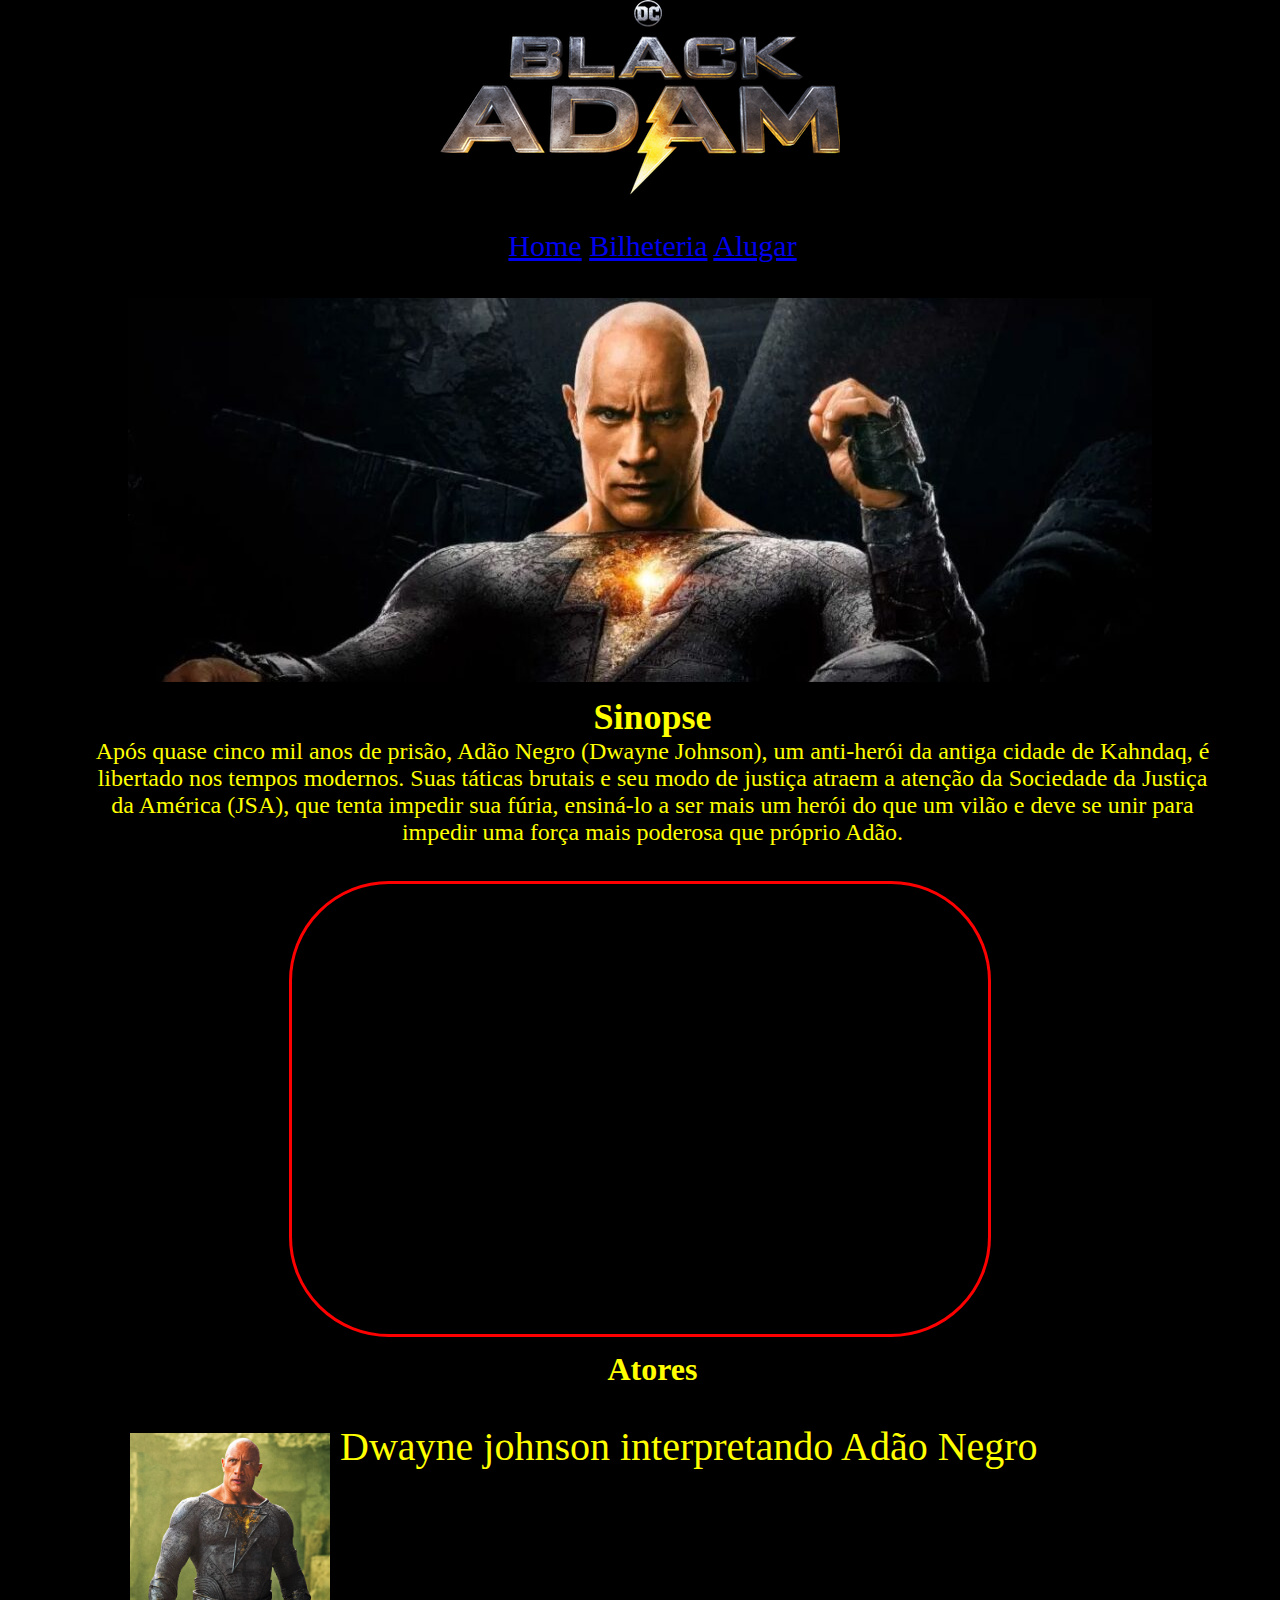
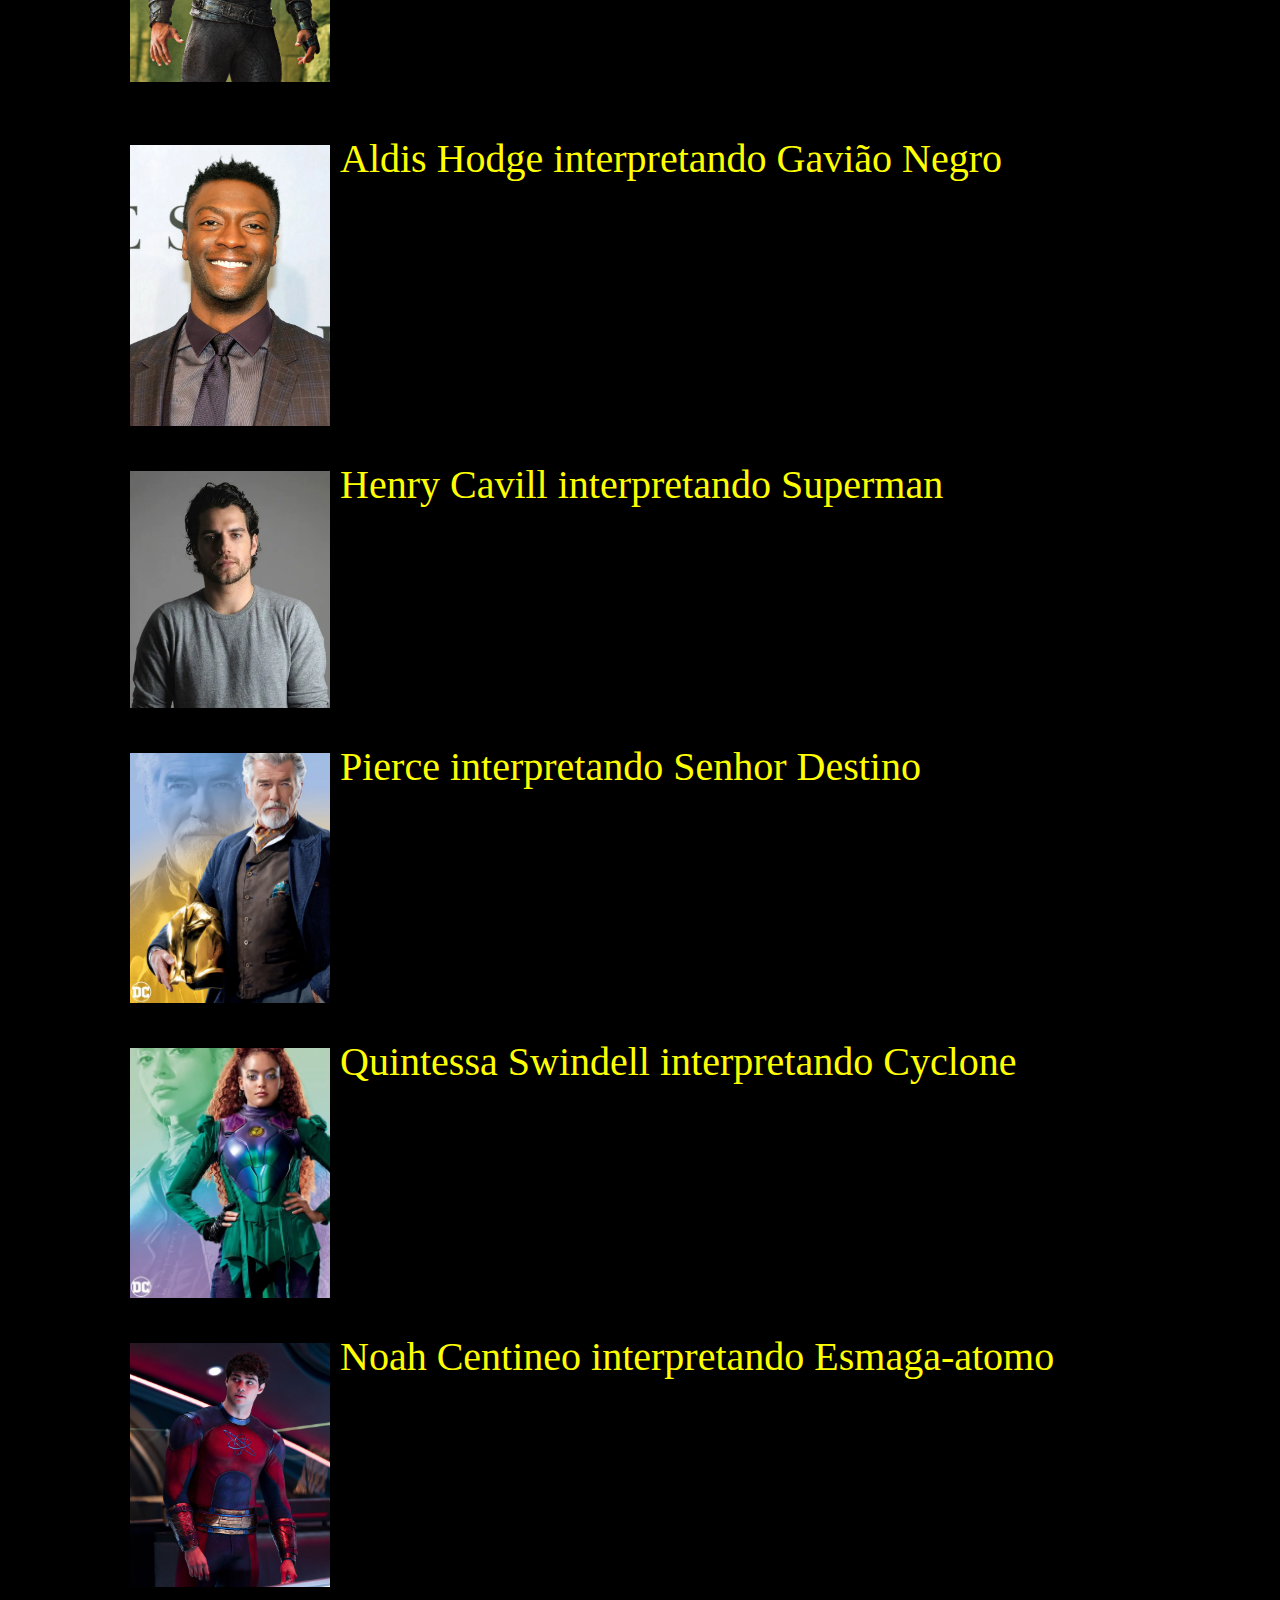
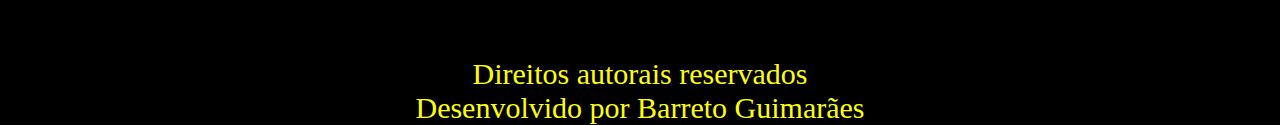
<file: index.html>
<!DOCTYPE html>
<html lang="en">

<head>
    <meta charset="UTF-8">
    <meta http-equiv="X-UA-Compatible" content="IE=edge">
    <meta name="viewport" content="width=device-width, initial-scale=1.0">
    <link rel="stylesheet" href="styles.css">
    <title>Document</title>
</head>

<body>
    <header>
        <div class="logo">
            <img src="img/logotipoblackadam.png">
        </div>



    </header>


    <main>
        <div class="abas">
            <a class="" href="./testeadam.html">Home</a>
            <a class="" href="./bilheteria.html">Bilheteria</a>
            <a class="" href="./comprarfilme.html">Alugar</a>

        </div>
        <div class="poster">
            <img src="img/Divulgado-novo-p-ster-do-filme-Adao-Negro-1024x384.jpg" alt="">
        </div>
        

        <div class="sinopse">
            <h2>
                Sinopse
            </h2>

            <p>
                Após quase cinco mil anos de prisão, Adão Negro (Dwayne Johnson), um anti-herói da antiga cidade de
                Kahndaq,
                é libertado nos tempos modernos. Suas táticas brutais e seu modo de justiça atraem a atenção da
                Sociedade da
                Justiça da América (JSA), que tenta impedir sua fúria, ensiná-lo a ser mais um herói do que um vilão e
                deve
                se unir para impedir uma força mais poderosa que próprio Adão.
            </p>
        </div>
        <div class="trailer">
            <iframe   src="https://www.youtube.com/embed/xqR0k-GA3Tg"
                title="Adão Negro | Trailer 2 Dublado" frameborder="0"
                allow="accelerometer; autoplay; clipboard-write; encrypted-media; gyroscope; picture-in-picture"
                allowfullscreen></iframe>
        </div>
        <h2 class="semifinal">Atores</h2>
        <div class="atores">
            <div class="box">

                <img src="img/Dwayne-Johnson-legadodadc-1.webp" alt="">
                <a class="sobreatores" > 
                    Dwayne johnson interpretando Adão Negro
                </a>

            </div>
            <br>
            <div class="box">
                <img src="img/Aldis-Hodge-legadodadc.webp" alt="">
                <a class="sobreatores">
                    Aldis Hodge interpretando Gavião Negro 
                </a>
                
            </div>
            <div class="box">
                <img src="./img/henry-cavill-superman-legadodadc.webp" alt="">
                <a class="sobreatores">
                    Henry Cavill interpretando Superman 
                </a>
                
            </div>
            <div class="box">
                <img src="./img/Pierce-Brosnan-legadodadc.webp" alt="">
                <a class="sobreatores">
                    Pierce interpretando Senhor Destino
                </a>
                
            </div>
            <div class="box">
                <img src="./img/Quintessa-Swindell-legadodadc.webp" alt="">
                <a class="sobreatores">
                 Quintessa Swindell interpretando Cyclone
                </a>
                
            </div>
            <div class="box">
                <img src="./img/BAD-09568rc_High_Res_JPEG_custom-proxy.jpg" alt="">
                <a class="sobreatores">
                    Noah Centineo interpretando Esmaga-atomo 
                </a>
                
            </div>
        </div>
        

    </main>

  
   <footer>
    <div class="direitos">
        <span>
            Direitos autorais reservados
        </span>
       <div class="desenvolvedor">
        <span>
            Desenvolvido por Barreto Guimarães
        </span>
       </div>
    </div>
   </footer>
</body>

</html>
</file>
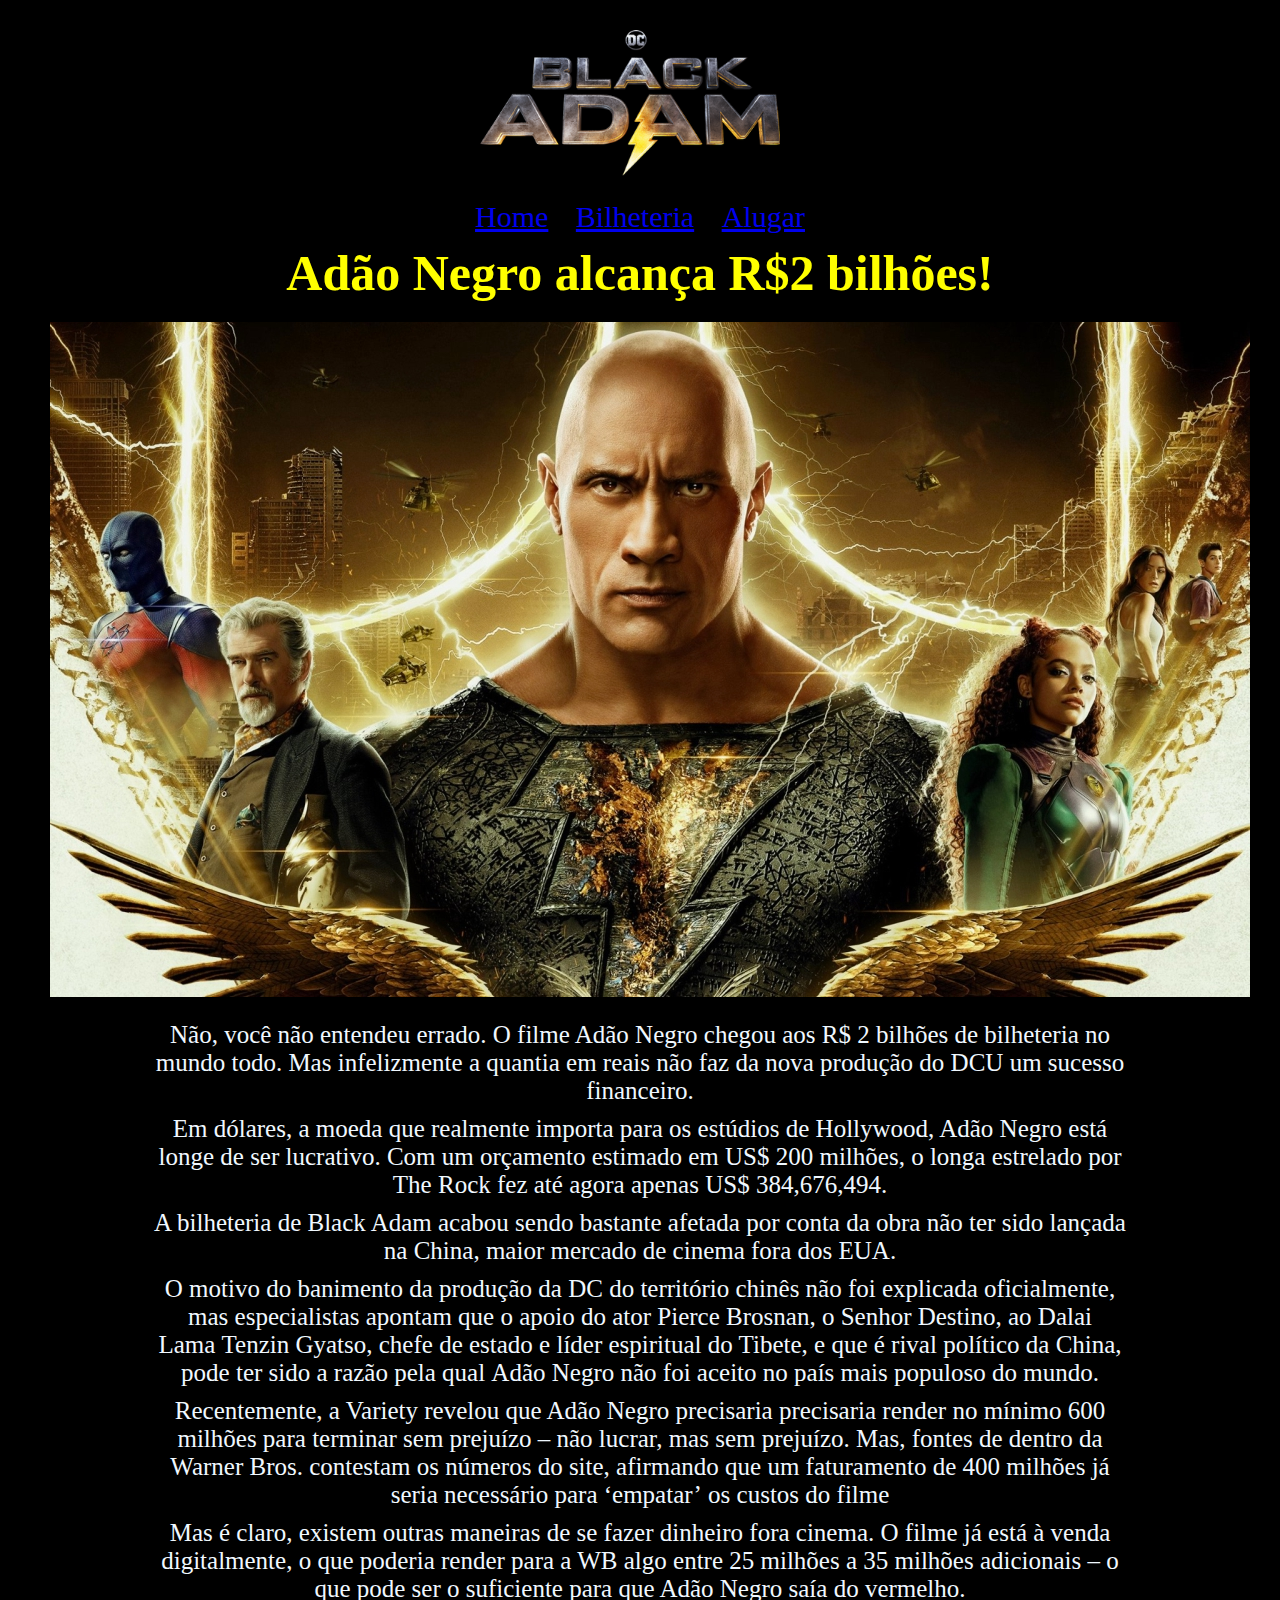
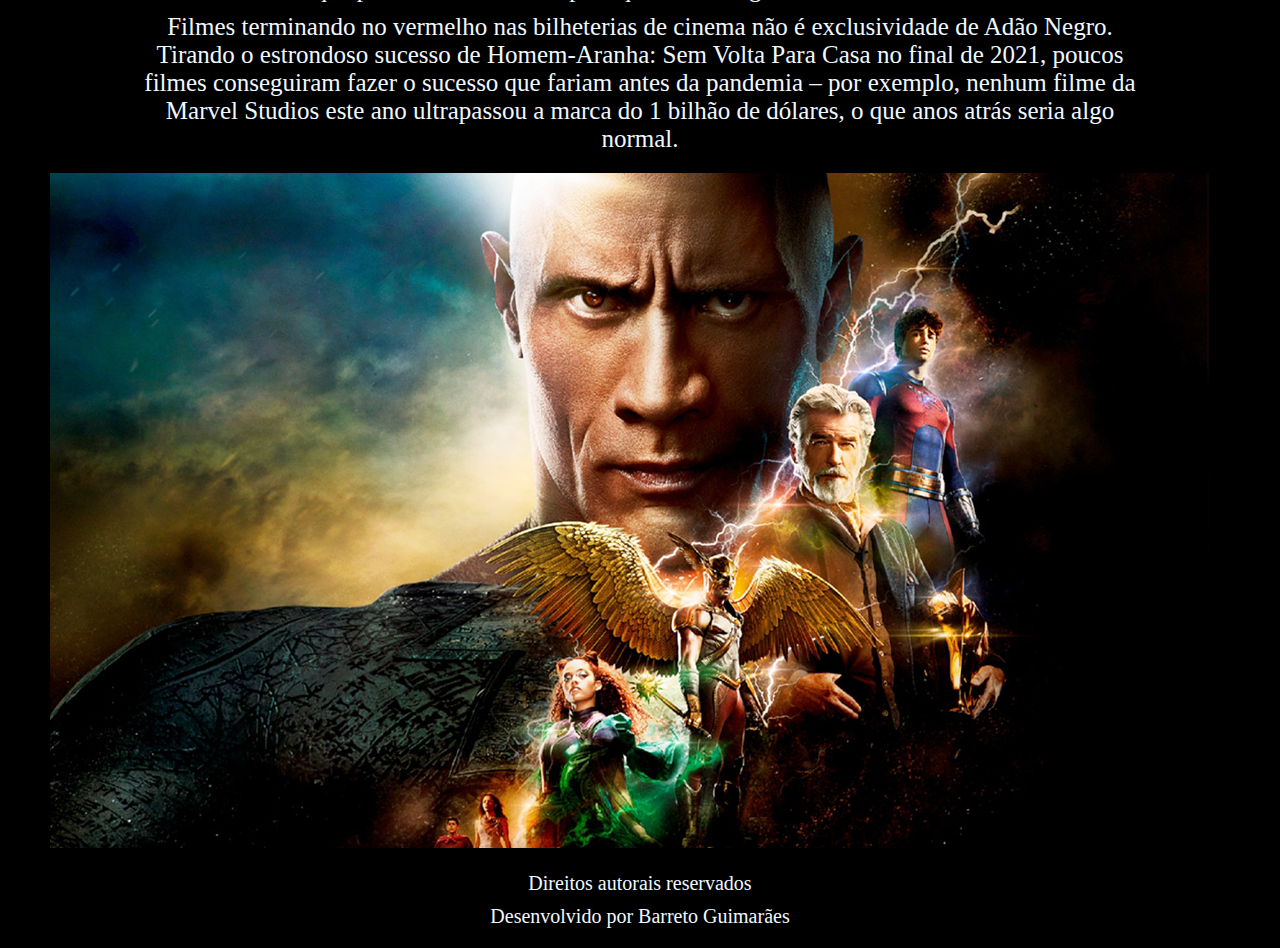
<file: bilheteria.html>
<!DOCTYPE html>
<html lang="en">

<head>
    <meta charset="UTF-8">
    <meta http-equiv="X-UA-Compatible" content="IE=edge">
    <meta name="viewport" content="width=device-width, initial-scale=1.0">
    <link rel="stylesheet" href="bilheteria.css">
    <title>Document</title>
</head>

<body>
    <div class="inicio">
        <img class="logo" src="img/logotipoblackadam.png" alt="">
        <div class="painelpagina">
            <a class="" href="./testeadam.html">Home</a>
            <a class="" href="./bilheteria.html">Bilheteria</a>
            <a class="" href="./comprarfilme.html">Alugar</a>
        </div>
        <h1>
            Adão Negro alcança R$2 bilhões!
        </h1>
        <img src="img/1-7.jpg">
    </div>
    <p>
        Não, você não entendeu errado. O filme Adão Negro chegou aos R$ 2 bilhões de bilheteria no mundo todo. Mas
        infelizmente a quantia em reais não faz da nova produção do DCU um sucesso financeiro.

    </p>
    <p>
        Em dólares, a moeda que realmente importa para os estúdios de Hollywood, Adão Negro está longe de ser lucrativo.
        Com um orçamento estimado em US$ 200 milhões, o longa estrelado por The Rock fez até agora apenas US$
        384,676,494.
    </p>
    <p>
        A bilheteria de Black Adam acabou sendo bastante afetada por conta da obra não ter sido lançada na China, maior
        mercado de cinema fora dos EUA.
    </p>
    <p>
        O motivo do banimento da produção da DC do território chinês não foi explicada oficialmente, mas especialistas
        apontam que o apoio do ator Pierce Brosnan, o Senhor Destino, ao Dalai Lama Tenzin Gyatso, chefe de estado e
        líder espiritual do Tibete, e que é rival político da China, pode ter sido a razão pela qual Adão Negro não foi
        aceito no país mais populoso do mundo.
    </p>
    <P>
        Recentemente, a Variety revelou que Adão Negro precisaria precisaria render no mínimo 600 milhões para terminar
        sem prejuízo – não lucrar, mas sem prejuízo. Mas, fontes de dentro da Warner Bros. contestam os números do site,
        afirmando que um faturamento de 400 milhões já seria necessário para ‘empatar’ os custos do filme

    </P>
    <P>

        Mas é claro, existem outras maneiras de se fazer dinheiro fora cinema. O filme já está à venda digitalmente, o
        que poderia render para a WB algo entre 25 milhões a 35 milhões adicionais – o que pode ser o suficiente para
        que Adão Negro saía do vermelho.

    </P>
    <P>

        Filmes terminando no vermelho nas bilheterias de cinema não é exclusividade de Adão Negro. Tirando o estrondoso
        sucesso de Homem-Aranha: Sem Volta Para Casa no final de 2021, poucos filmes conseguiram fazer o sucesso que
        fariam antes da pandemia – por exemplo, nenhum filme da Marvel Studios este ano ultrapassou a marca do 1 bilhão
        de dólares, o que anos atrás seria algo normal.
    </P>
    <header>


    </header>

    <main>
        <img class="imagemfinal" src="img/Black-Adam-1.jpg" alt="">

    </main>

    <footer>
        <div class="direitos">
            <span>
                Direitos autorais reservados
            </span>
           <div class="desenvolvedor">
            <span>
                Desenvolvido por Barreto Guimarães
            </span>
           </div>
        </div>
       </footer>

</body>

</html>
</file>
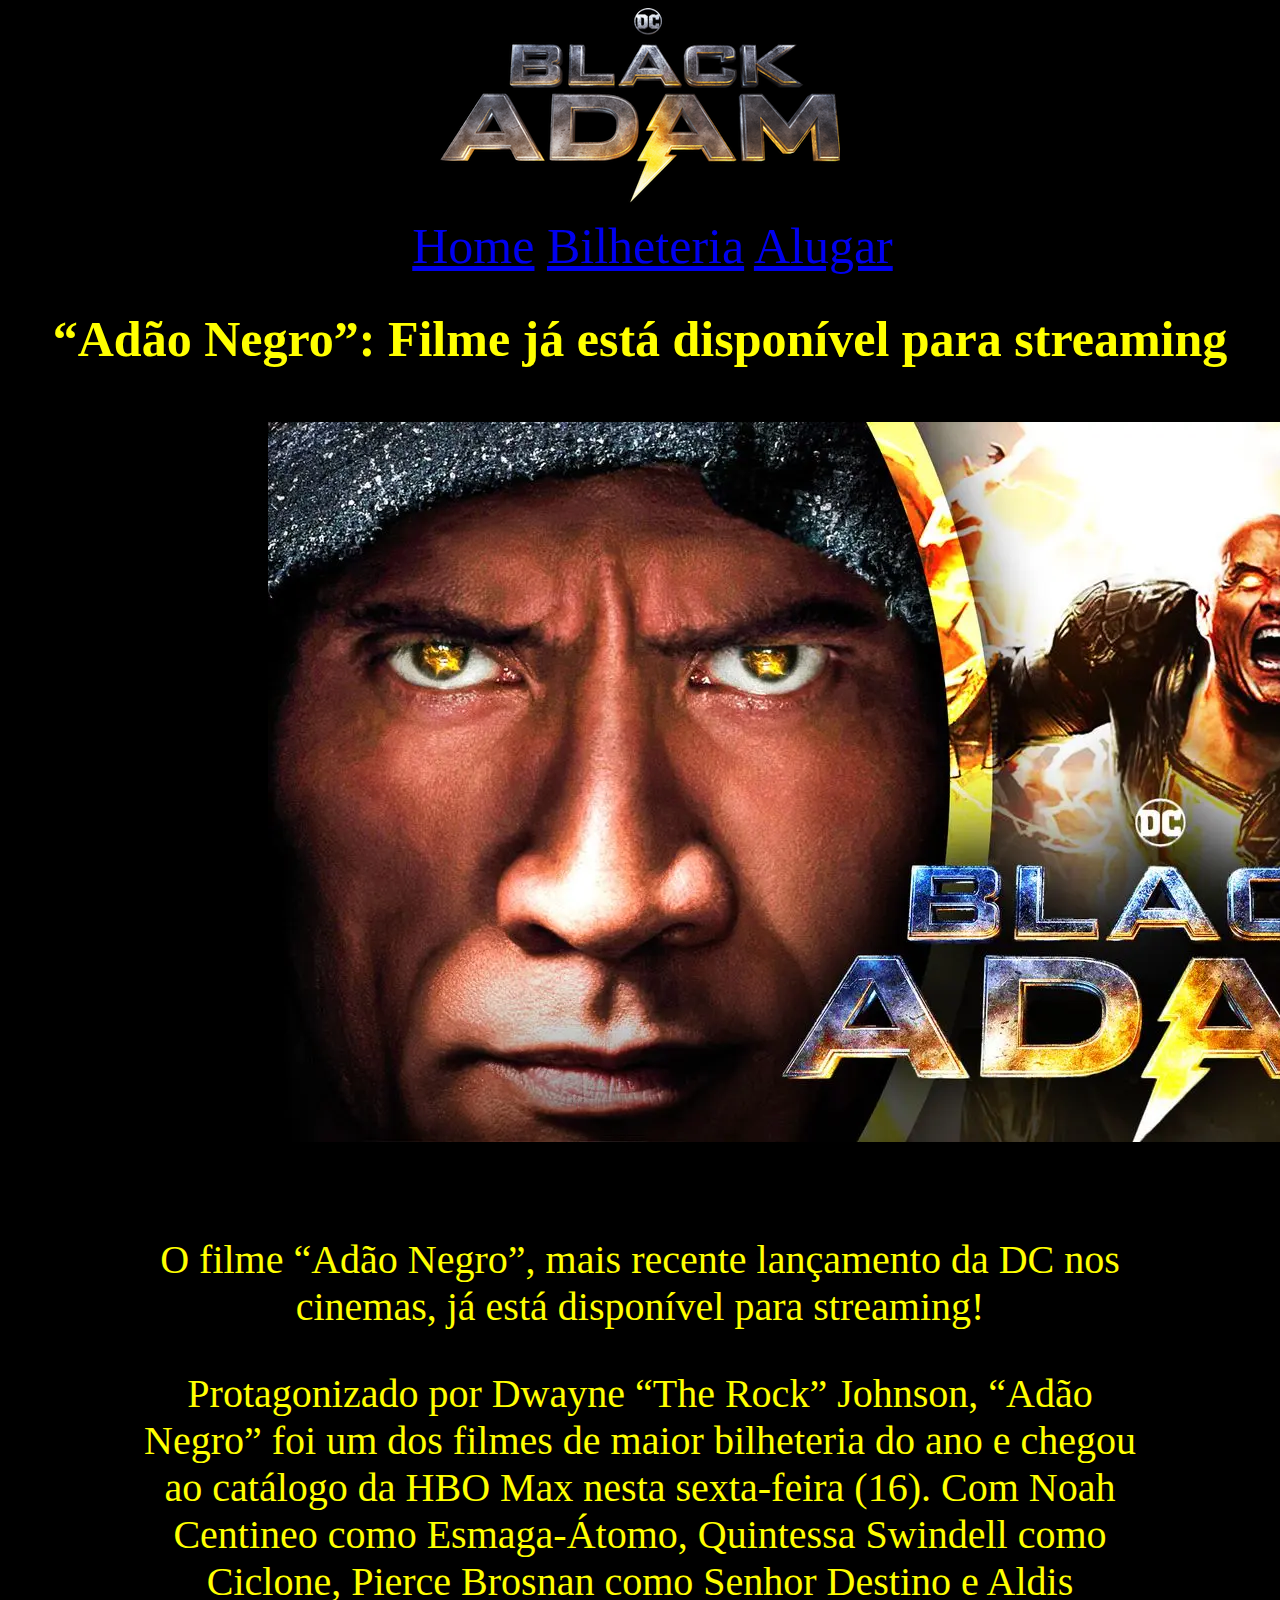
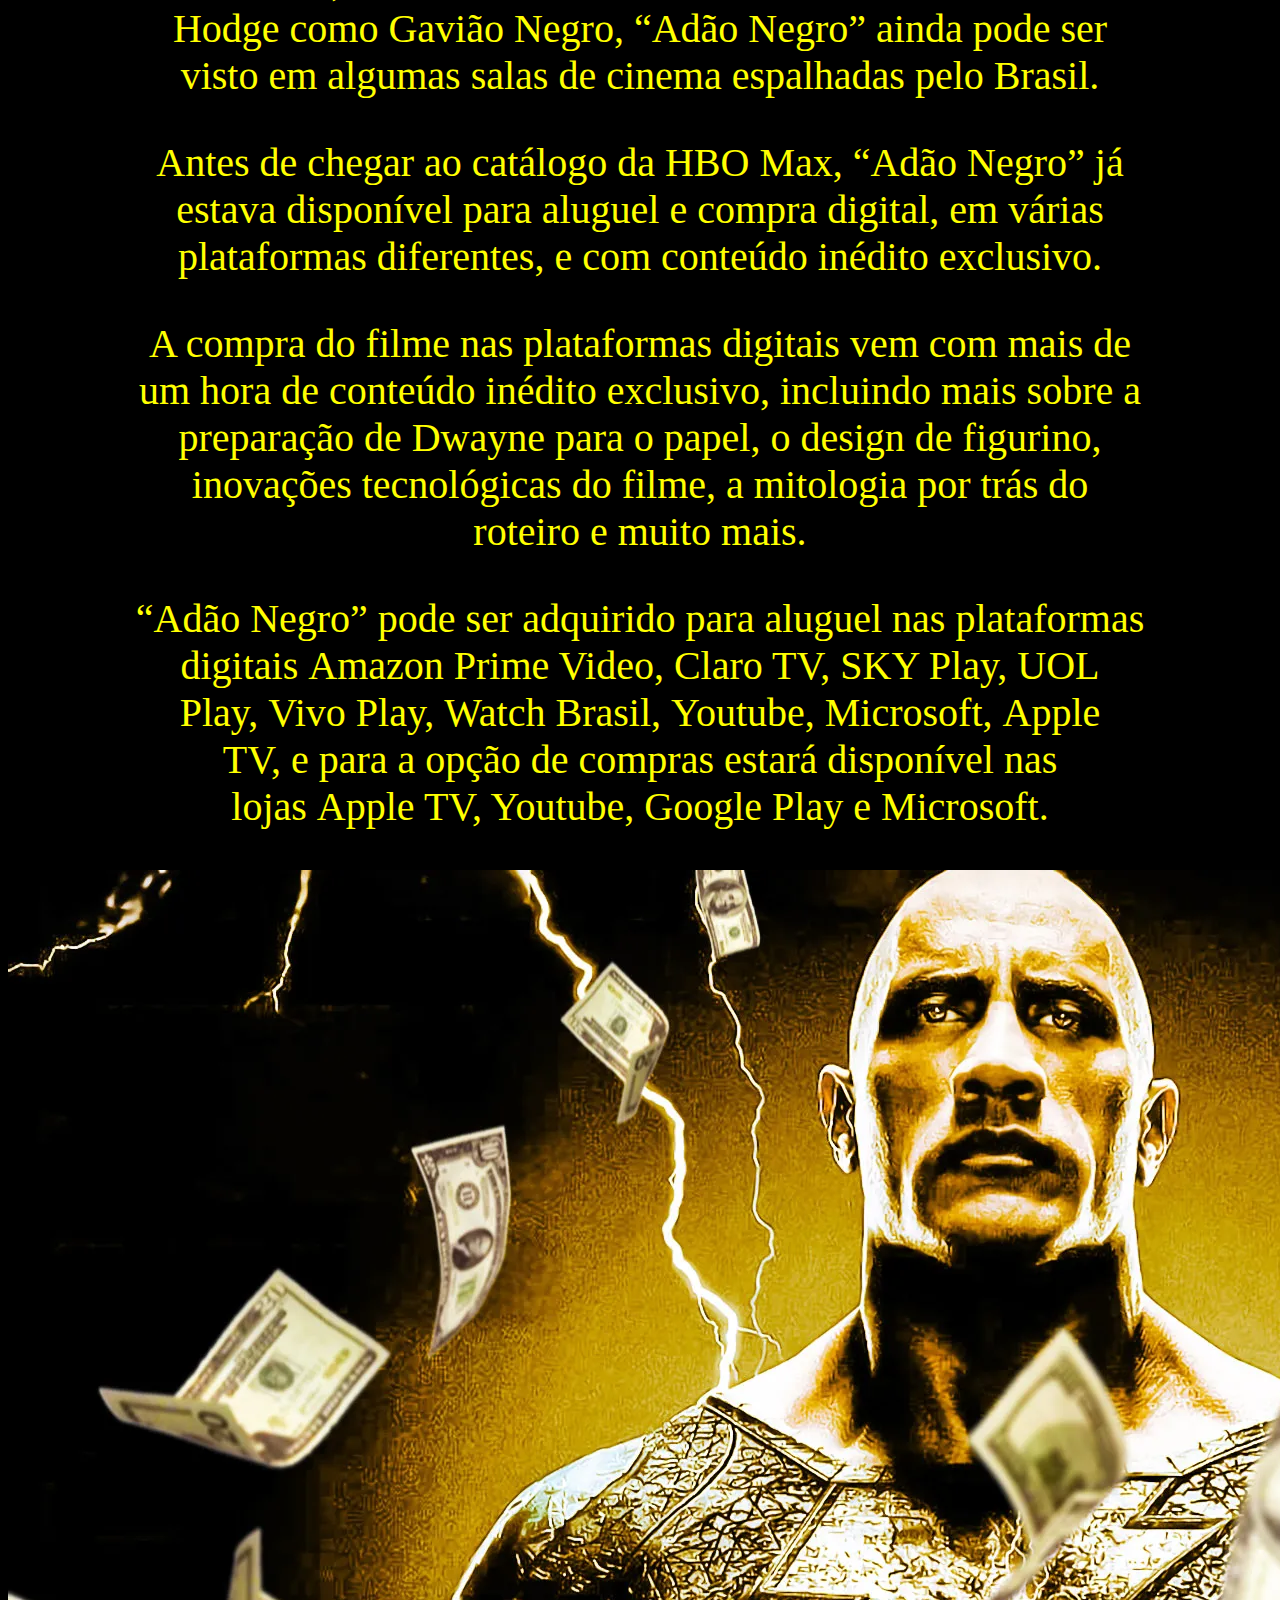
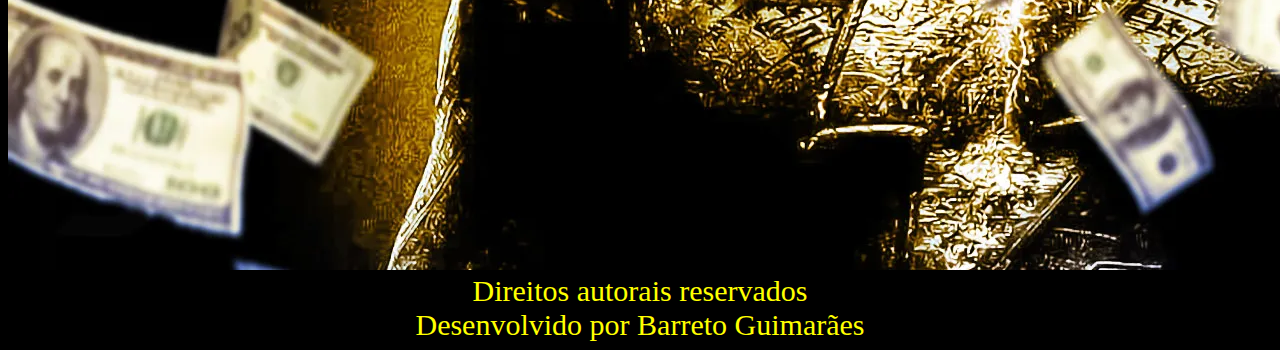
<file: comprarfilme.html>
<!DOCTYPE html>
<html lang="en">

<head>
    <meta charset="UTF-8">
    <meta http-equiv="X-UA-Compatible" content="IE=edge">
    <meta name="viewport" content="width=device-width, initial-scale=1.0">
    <link rel="stylesheet" href="filme.css">
    <title>Document</title>
</head>

<body>
    <header>
        <img class="logoprimaria" src="./img/logotipoblackadam.png" alt="">
    </header>
    <main>
        <div class="abas">
            <a class="" href="./testeadam.html">Home</a>
            <a class="" href="./bilheteria.html">Bilheteria</a>
            <a class="" href="./comprarfilme.html">Alugar</a>

        </div>
        <h1 class="titulo1">
            “Adão Negro”: Filme já está disponível para streaming
        </h1>
        <img class="imagem2" src="./img/black-adam-dwayne-johnson-dc.webp">

        <p>
            O filme “Adão Negro”, mais recente lançamento da DC nos cinemas, já está disponível para streaming!
        </p>
        <p>
            Protagonizado por Dwayne “The Rock” Johnson, “Adão Negro” foi um dos filmes de maior bilheteria do ano e
            chegou ao catálogo da HBO Max nesta sexta-feira (16).

            Com Noah Centineo como Esmaga-Átomo, Quintessa Swindell como Ciclone, Pierce Brosnan como Senhor Destino e
            Aldis Hodge como Gavião Negro, “Adão Negro” ainda pode ser visto em algumas salas de cinema espalhadas pelo
            Brasil.
        </p>
        <p>
            Antes de chegar ao catálogo da HBO Max, “Adão Negro” já estava disponível para aluguel e compra digital, em
            várias plataformas diferentes, e com conteúdo inédito exclusivo.
        </p>
        <p>
            A compra do filme nas plataformas digitais vem com mais de um hora de conteúdo inédito exclusivo, incluindo
            mais sobre a preparação de Dwayne para o papel, o design de figurino, inovações tecnológicas do filme, a
            mitologia por trás do roteiro e muito mais.
        </p>
        <p>
            “Adão Negro” pode ser adquirido para aluguel nas plataformas digitais Amazon Prime Video, Claro TV, SKY
            Play, UOL Play, Vivo Play, Watch Brasil, Youtube, Microsoft, Apple TV, e para a opção de compras estará
            disponível nas lojas Apple TV, Youtube, Google Play e Microsoft.
        </p>
        <img src="./img/Black-adam-box-office.webp" alt="">

    </main>

    <footer>
        <div class="direitos">
            <span>
                Direitos autorais reservados
            </span>
           <div class="desenvolvedor">
            <span>
                Desenvolvido por Barreto Guimarães
            </span>
           </div>
        </div>
       </footer>

</body>

</html>
</file>
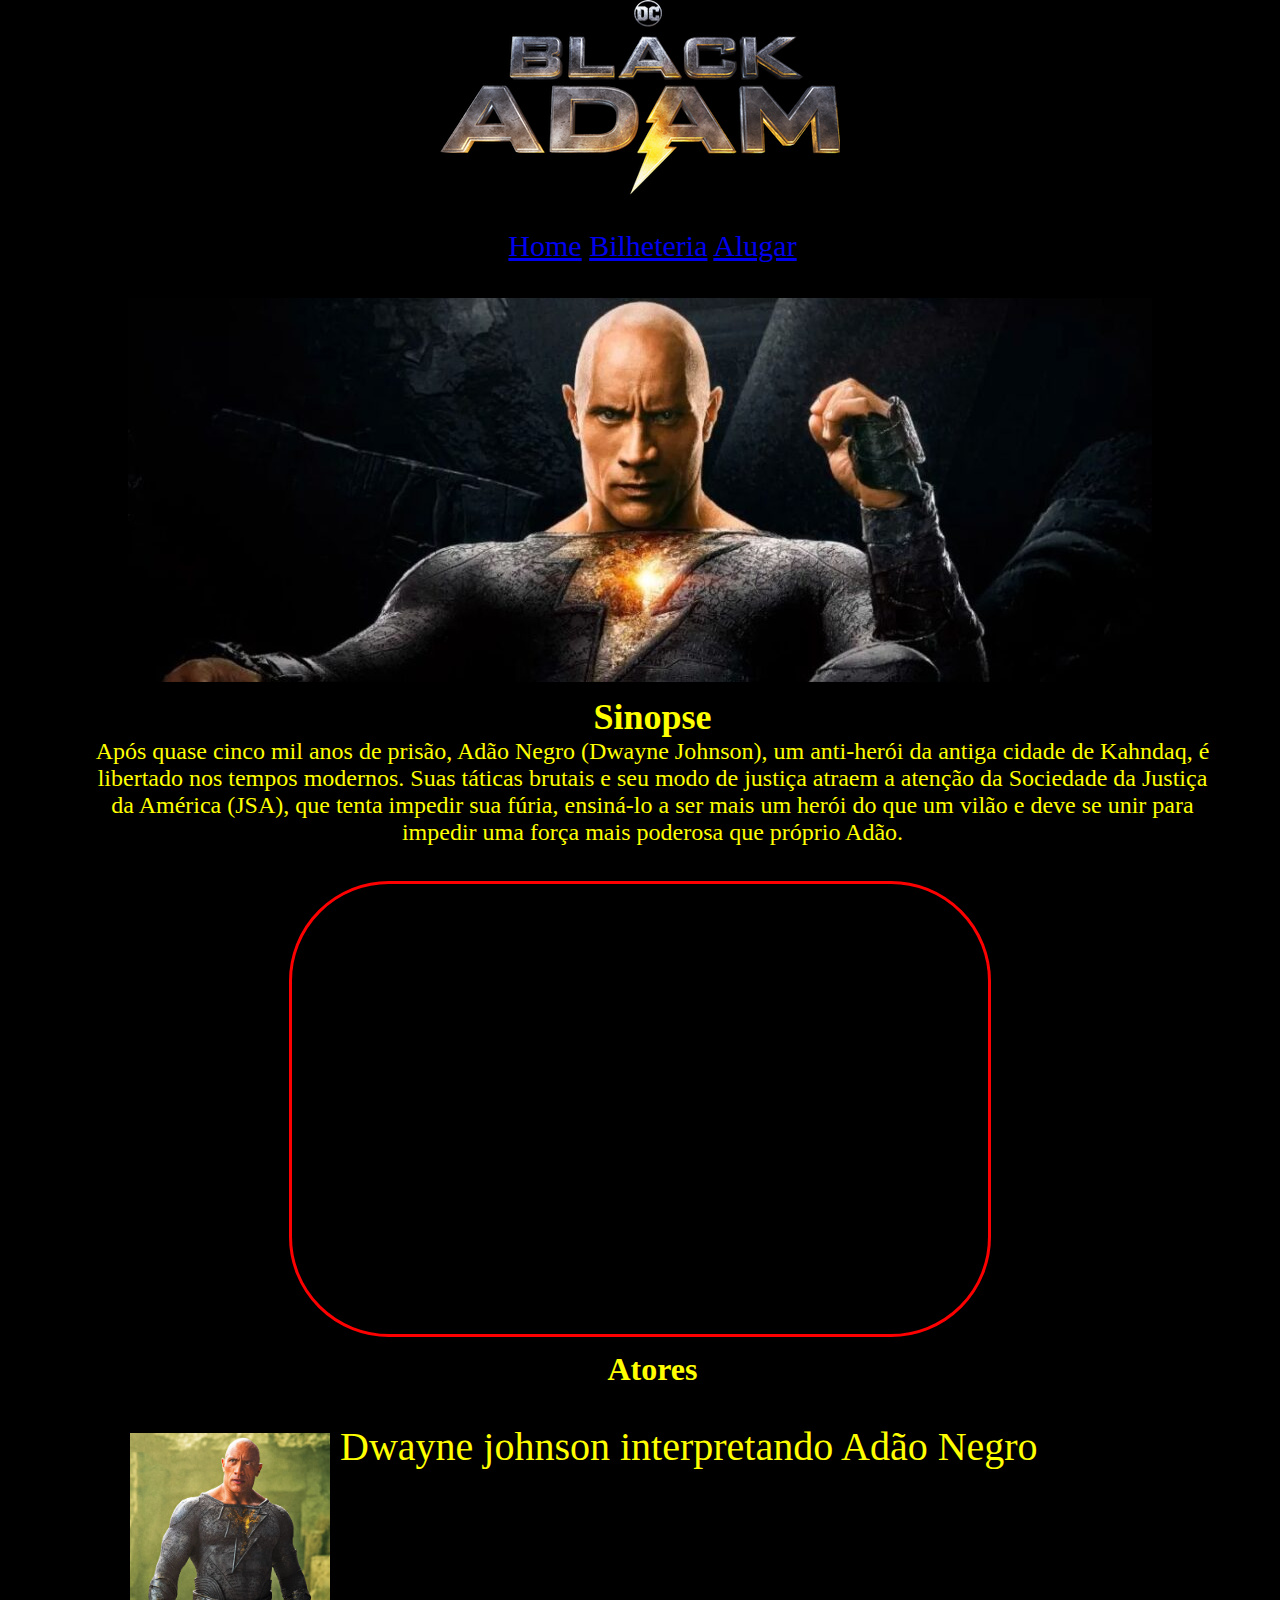
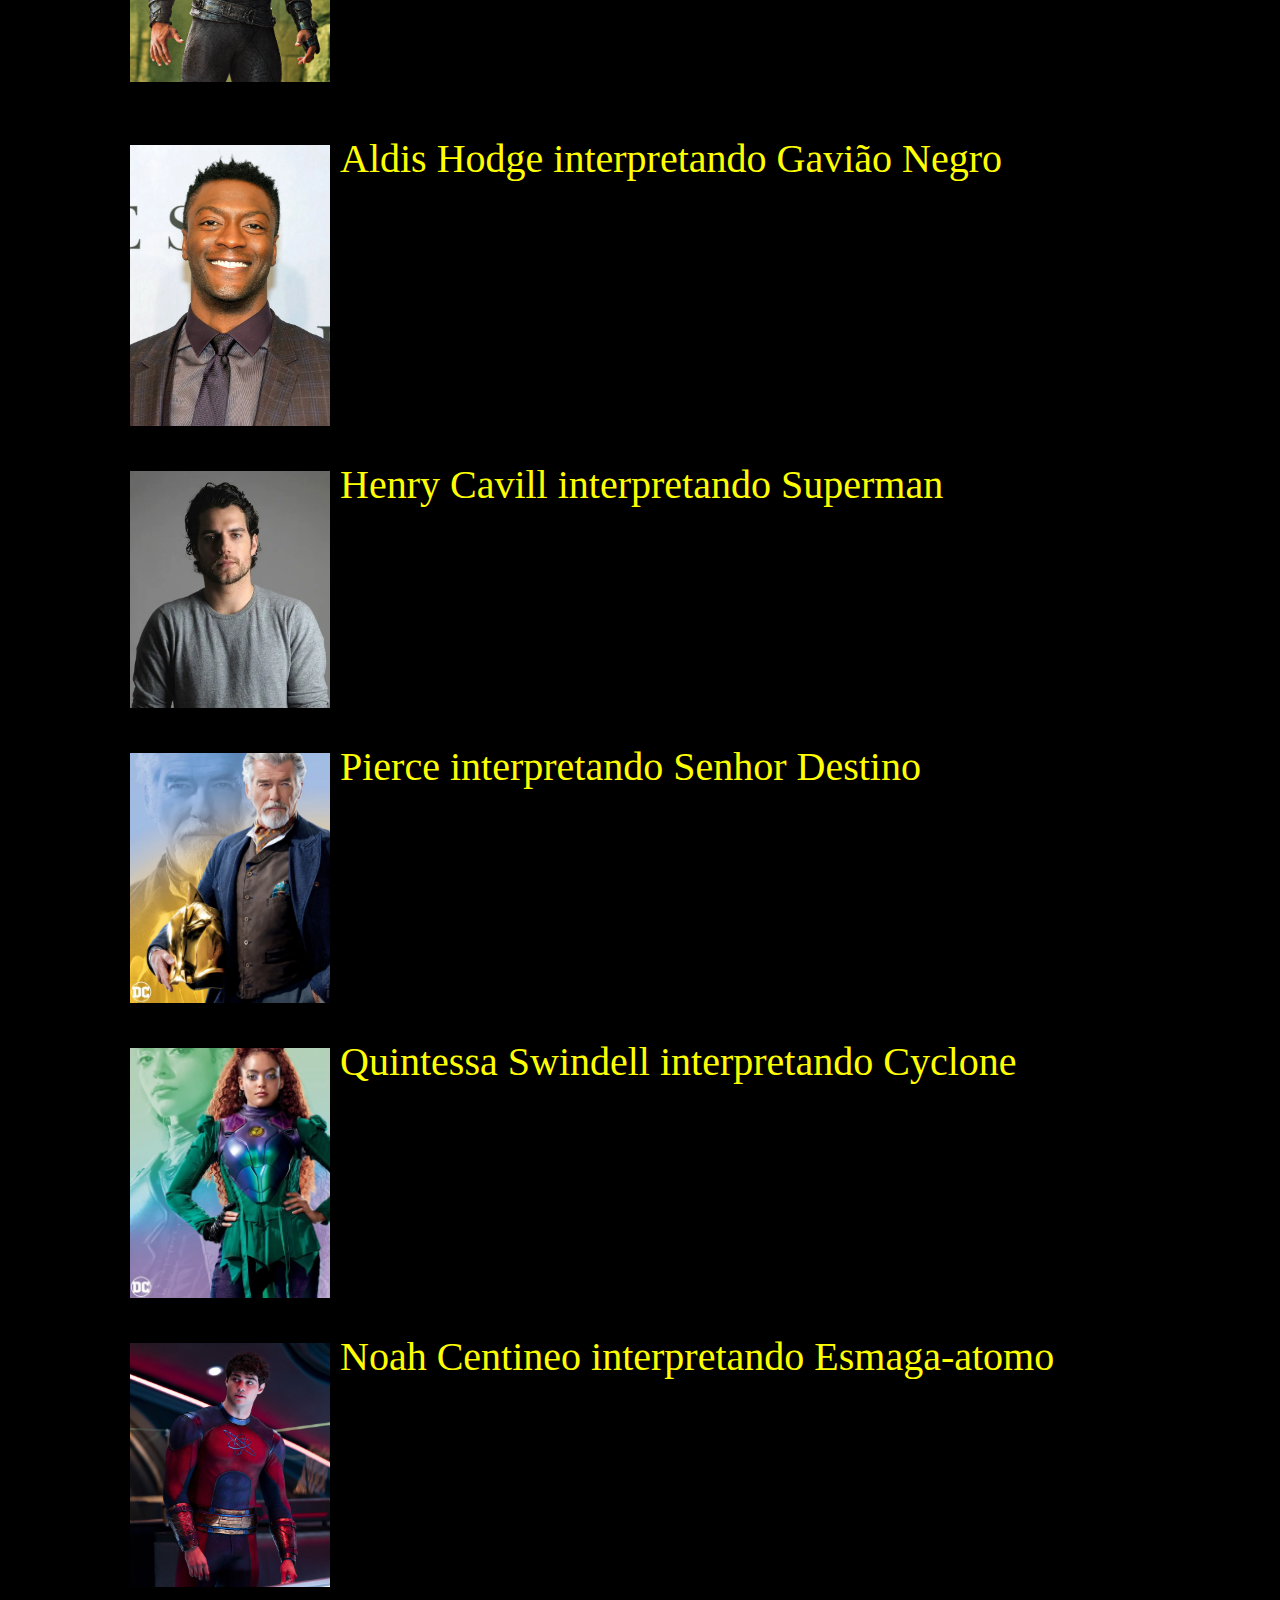
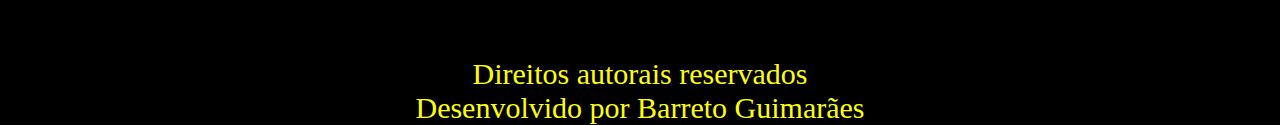
<file: testeadam.html>
<!DOCTYPE html>
<html lang="en">

<head>
    <meta charset="UTF-8">
    <meta http-equiv="X-UA-Compatible" content="IE=edge">
    <meta name="viewport" content="width=device-width, initial-scale=1.0">
    <link rel="stylesheet" href="styles.css">
    <title>Document</title>
</head>

<body>
    <header>
        <div class="logo">
            <img src="img/logotipoblackadam.png">
        </div>



    </header>


    <main>
        <div class="abas">
            <a class="" href="./testeadam.html">Home</a>
            <a class="" href="./bilheteria.html">Bilheteria</a>
            <a class="" href="./comprarfilme.html">Alugar</a>

        </div>
        <div class="poster">
            <img src="img/Divulgado-novo-p-ster-do-filme-Adao-Negro-1024x384.jpg" alt="">
        </div>
        

        <div class="sinopse">
            <h2>
                Sinopse
            </h2>

            <p>
                Após quase cinco mil anos de prisão, Adão Negro (Dwayne Johnson), um anti-herói da antiga cidade de
                Kahndaq,
                é libertado nos tempos modernos. Suas táticas brutais e seu modo de justiça atraem a atenção da
                Sociedade da
                Justiça da América (JSA), que tenta impedir sua fúria, ensiná-lo a ser mais um herói do que um vilão e
                deve
                se unir para impedir uma força mais poderosa que próprio Adão.
            </p>
        </div>
        <div class="trailer">
            <iframe   src="https://www.youtube.com/embed/xqR0k-GA3Tg"
                title="Adão Negro | Trailer 2 Dublado" frameborder="0"
                allow="accelerometer; autoplay; clipboard-write; encrypted-media; gyroscope; picture-in-picture"
                allowfullscreen></iframe>
        </div>
        <h2 class="semifinal">Atores</h2>
        <div class="atores">
            <div class="box">

                <img src="img/Dwayne-Johnson-legadodadc-1.webp" alt="">
                <a class="sobreatores" > 
                    Dwayne johnson interpretando Adão Negro
                </a>

            </div>
            <br>
            <div class="box">
                <img src="img/Aldis-Hodge-legadodadc.webp" alt="">
                <a class="sobreatores">
                    Aldis Hodge interpretando Gavião Negro 
                </a>
                
            </div>
            <div class="box">
                <img src="./img/henry-cavill-superman-legadodadc.webp" alt="">
                <a class="sobreatores">
                    Henry Cavill interpretando Superman 
                </a>
                
            </div>
            <div class="box">
                <img src="./img/Pierce-Brosnan-legadodadc.webp" alt="">
                <a class="sobreatores">
                    Pierce interpretando Senhor Destino
                </a>
                
            </div>
            <div class="box">
                <img src="./img/Quintessa-Swindell-legadodadc.webp" alt="">
                <a class="sobreatores">
                 Quintessa Swindell interpretando Cyclone
                </a>
                
            </div>
            <div class="box">
                <img src="./img/BAD-09568rc_High_Res_JPEG_custom-proxy.jpg" alt="">
                <a class="sobreatores">
                    Noah Centineo interpretando Esmaga-atomo 
                </a>
                
            </div>
        </div>
        

    </main>

  
   <footer>
    <div class="direitos">
        <span>
            Direitos autorais reservados
        </span>
       <div class="desenvolvedor">
        <span>
            Desenvolvido por Barreto Guimarães
        </span>
       </div>
    </div>
   </footer>
</body>

</html>
</file>
<file: styles.css>
*{
    margin: 0;
    padding: 0;
}

body{
    background-color: black;
}

header{
    align-items: center;
    display: flex;
    justify-content: center;
}

main{
    align-items: center;
    display: flexbox;
    justify-content: center;
    text-align: center;
    margin: 30px 60px;

}
main .sinopse{
    color: yellow;
    font-size: 1.5rem;
    margin: 10px 10px 35px 35px;
}
.trailer iframe{
    width: 60%;
    height: 450px;
    border: 3px solid #f00;
    border-radius: 100px;

}
.atores{
    display: flex;
    flex-direction: column;
    margin: 30px 20px 35px 35px;

}
.box{
    display: flex;
}

.atores .box img{
    width: 200px;
    margin: 10px 10px 35px 35px;

}
.semifinal{
    color: yellow;
    font-size: 2.0rem;
    margin: 10px 10px 35px 35px;
}

.direitos{
    color: yellow;
    text-align: center;
    font-size: 30px;
}

.abas{
    font-size: 30px;
    cursor: pointer;
    margin: 10px 10px 35px 35px;
}

    .sobreatores{
        color: yellow;
        font-size: 40px;
    }
</file>
<file: bilheteria.css>
*{
    margin: 10px;
    padding: 0;
}

body{
    background-color: black;
}
.painelpagina{
    text-align: center;
    font-size: 30px;
}
.inicio{
    
    width: 1200px; 
    margin-left: auto;
    margin-right: auto;
    
}

.logo{
    width: 300px; 
    margin-left: 440px;
       
}
h1{
    color: yellow;
    text-align: center;
    font-size: 50px;
}

p{
    color: aliceblue;
    font-size: 25px;
    text-align: center;
    margin-right: 10%;
    margin-left: 10%;
}
.direitos{
    text-align: center;
    color: aliceblue; 
    font-size: 20px;
}
main{
    width: 1200px; 
    margin-left: auto;
    margin-right: auto;
}
</file>
<file: filme.css>
body {
    background-color: black;
}

header {
    text-align: center;

}

.titulo1 {
    color: yellow;
    text-align: center;
    font-size: 50px;

}

 .imagem2{
    margin: 20px 20px 50px 260px;
}
p{
    font-size: 40px;
    text-align: center;
    color: yellow;
    margin-right: 10%;
    margin-left: 10%;
}

.direitos{
    color: yellow;
    text-align: center;
    font-size: 30px;
}
.abas{
    font-size: 50px;
    cursor: pointer;
    margin: 10px 10px 35px 35px;
    text-align: center;
}
</file>
